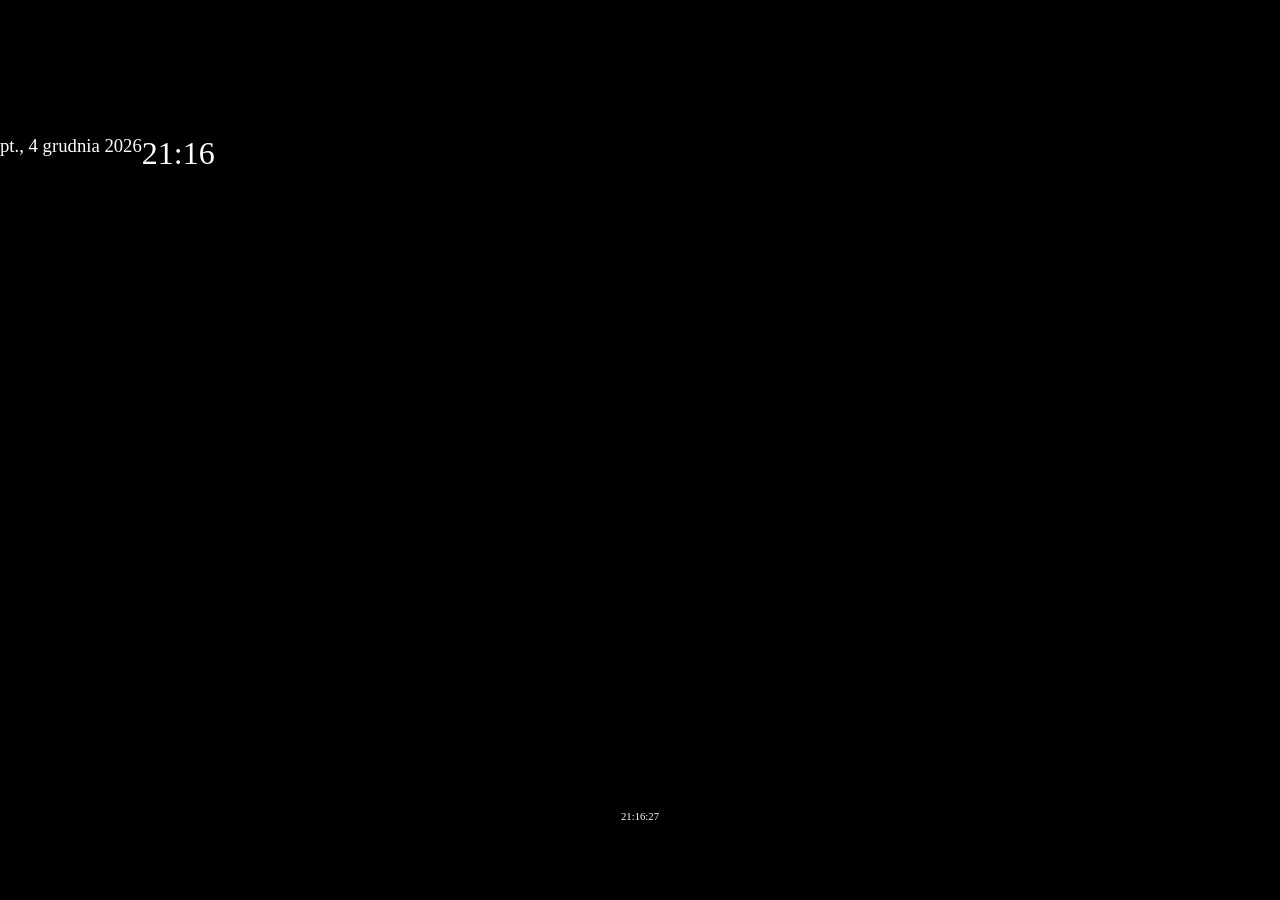
<file: clock/index.html>
<!DOCTYPE html>
<html lang="pl">

<head>
    <meta charset="UTF-8">
    <meta name="viewport" content="width=device-width, initial-scale=1.0">
    <title>clock</title>
    <link rel="stylesheet" href="font-faces.css">
    <link rel="stylesheet" href="styles.css">
    <link rel="shortcut icon" href="https://raw.githubusercontent.com/gminnyoszustpodatkowy-sudo/gminnyoszustpodatkowy-sudo.github.io/main/other/icons/favicon.png" type="image/x-icon">
</head>

<body>
    <main>
        <h3>Dzień tygodnia, dzień miesiąc rok</h3>
        <h1>Godzina</h1>
    </main>
    <footer>
        <h6>sekundy</h6>
    </footer>
    <script>
        const dateEl = document.querySelector("h3");
        const timeEl = document.querySelector("h1");
        const secondsEl = document.querySelector("h6");

        const days = ["niedz.", "pon.", "wt.", "śr.", "czw.", "pt.", "sob."];
        const months = [
            "stycznia", "lutego", "marca", "kwietnia", "maja", "czerwca",
            "lipca", "sierpnia", "września", "października", "listopada", "grudnia"
        ];

        function cc() {
            const date = new Date();

            const day = days[date.getDay()];
            const dayDT = date.getDate();
            const month = months[date.getMonth()];
            const year = date.getFullYear();

            let hours = date.getHours();
            let minutes = date.getMinutes().toString().padStart(2, "0");
            let seconds = date.getSeconds().toString().padStart(2, "0");

            dateEl.textContent = `${day}, ${dayDT} ${month} ${year}`;
            timeEl.textContent = `${hours}:${minutes}`;
            secondsEl.textContent = `${hours}:${minutes}:${seconds}`;
        }

        cc();
        setInterval(cc, 1000);
    </script>
</body>



</html>
</file>
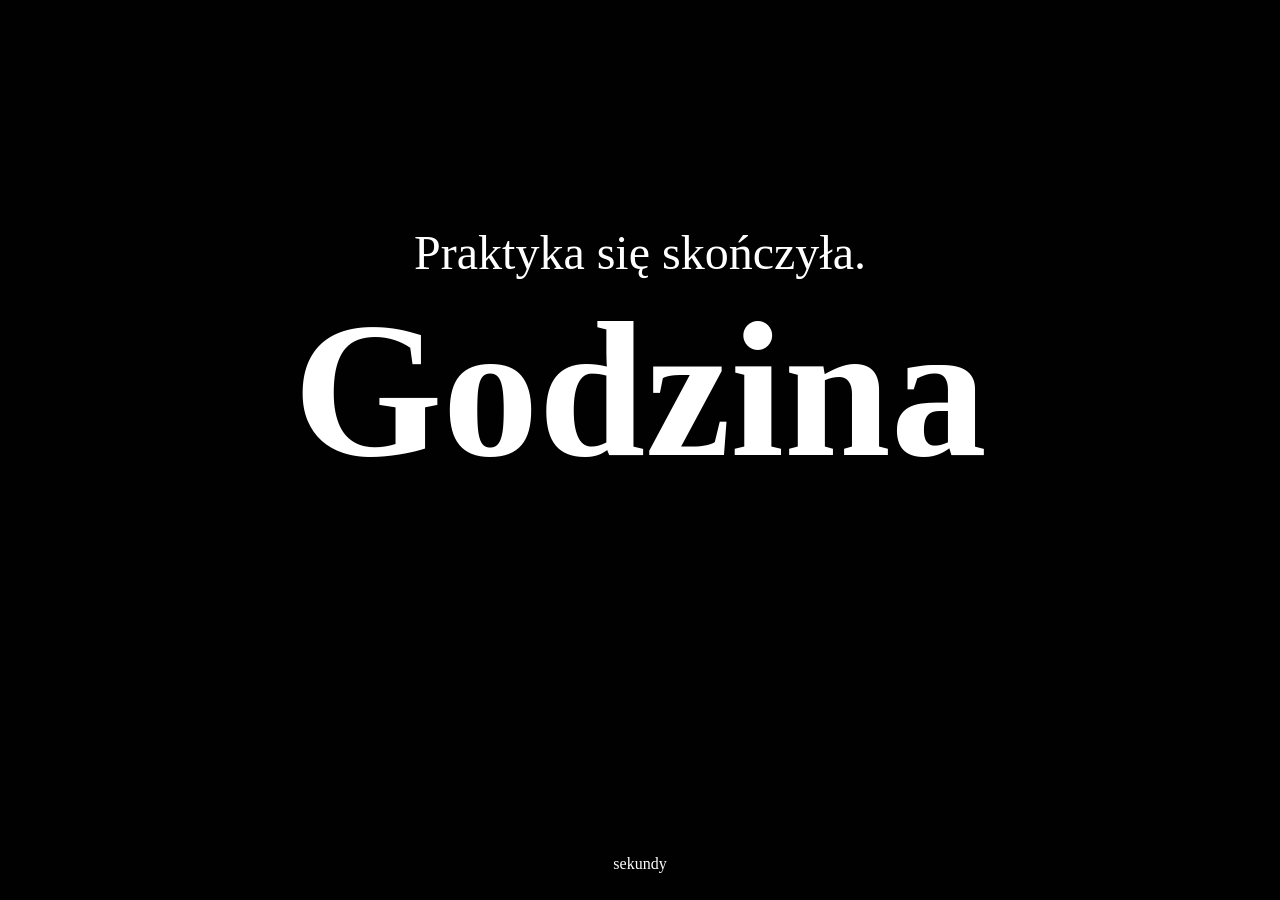
<file: countdown-timer/index.html>
<!DOCTYPE html>
<html lang="pl">

<head>
    <meta charset="UTF-8">
    <meta name="viewport" content="width=device-width, initial-scale=1.0">
    <title>clock</title>
    <link rel="stylesheet" href="font-faces.css">
    <link rel="stylesheet" href="styles.css">
    <link rel="shortcut icon" href="https://raw.githubusercontent.com/gminnyoszustpodatkowy-sudo/gminnyoszustpodatkowy-sudo.github.io/main/other/icons/favicon.png" type="image/x-icon">
</head>

<body>
    <main>
        <h3>Do końca dzisiejszej praktyki zostało: </h3>
        <h1>Godzina</h1>
    </main>
    <footer>
        <h6>sekundy</h6>
    </footer>
    <script>
        const dt = new Date();
        const date = Date.parse(new Date());
        const start = dt.setHours(15, 0, 0, 0);
        const end = dt.setHours(8, 0, 0, 0);
        const daystart = dt.setHours(0, 0, 0, 0);
        if (date < start && date > end) {
            function czasen() {
                const target = new Date();
                target.setHours(15, 0, 0, 0);
                const now = new Date();
                let diff = target - now;
                let hours = Math.floor(diff / (1000 * 60 * 60));
                let minutes = Math.floor((diff / (1000 * 60)) % 60);
                let seconds = Math.floor((diff / 1000) % 60);
                if (minutes < 10) { minutes = `0${minutes}` }
                if (seconds < 10) { seconds = `0${seconds}` }

                document.querySelector('h1').innerHTML = `${hours}:${minutes}`;
                document.querySelector('h6').innerHTML = `${hours}:${minutes}:${seconds}`;

            }
            setInterval(czasen, 1000)
        }
        else if (date < daystart) {
            document.querySelector('h3').innerHTML = `Praktyka się jeszcze nie zaczęła.`;
        }
        else {
            document.querySelector('h3').innerHTML = `Praktyka się skończyła.`;
        }
    </script>
</body>



</html>
</file>
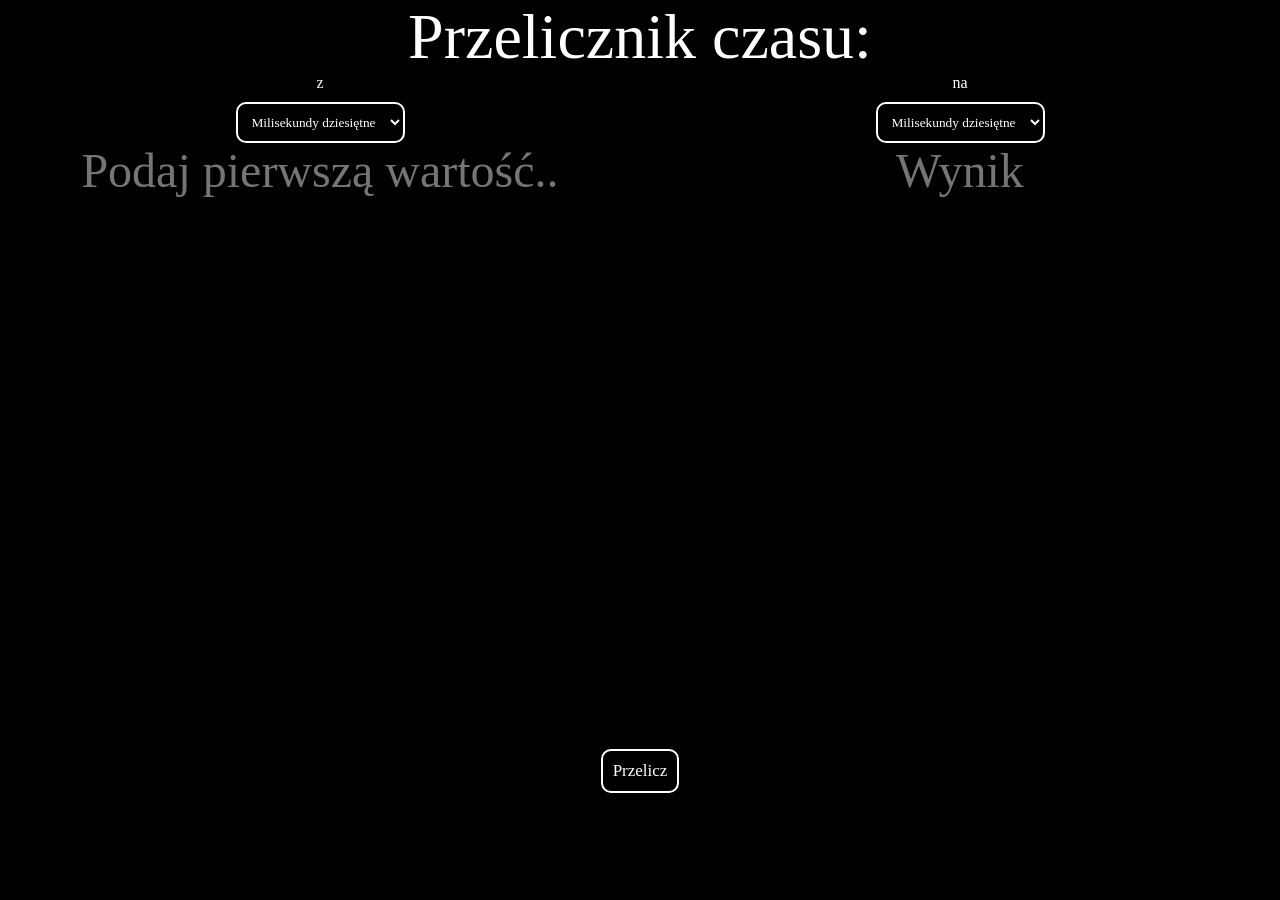
<file: time-converter/index.html>
<!DOCTYPE html>
<html lang="pl">

<head>
    <meta charset="UTF-8">
    <meta name="viewport" content="width=device-width, initial-scale=1.0">
    <title>clock</title>
    <link rel="stylesheet" href="font-faces.css">
    <link rel="stylesheet" href="styles.css">
    <link rel="shortcut icon" href="https://raw.githubusercontent.com/gminnyoszustpodatkowy-sudo/gminnyoszustpodatkowy-sudo.github.io/main/other/icons/favicon.png" type="image/x-icon">
    <script src="script.js" defer></script>
</head>

<body>
    <h1>Przelicznik czasu:</h1>
    <main>
        <section id="left">
            <p>z</p>
            <select id="unit1"></select><br>
            <input type="text" id="input1" placeholder="Podaj pierwszą wartość.."><br>
        </section>
        <section id="right">
            <p>na</p>
            <select id="unit2"></select><br>
            <input type="text" id="input2" placeholder="Wynik">
        </section>
    </main>
    <footer><button id="count">Przelicz</button></footer>
</body>
</html>
</file>
<file: clock/font-faces.css>
/* @font-face { font-family: 'SF Pro Display'; src: url('https://raw.githubusercontent.com/gminnyoszustpodatkowy-sudo/gminnyoszustpodatkowy-sudo.github.io/main/other/fonts/SF-Pro-Display-Black.otf') format('opentype'); font-weight: 900; font-style: normal; }
@font-face {
    font-family: 'SF Pro Display';
    src: url('https://raw.githubusercontent.com/gminnyoszustpodatkowy-sudo/gminnyoszustpodatkowy-sudo.github.io/main/other/fonts/SF-Pro-Display-BlackItalic.otf') format('opentype');
    font-weight: 900;
    font-style: italic;
}
@font-face {
    font-family: 'SF Pro Display';
    src: url('https://raw.githubusercontent.com/gminnyoszustpodatkowy-sudo/gminnyoszustpodatkowy-sudo.github.io/main/other/fonts/SF-Pro-Display-Heavy.otf') format('opentype');
    font-weight: 800;
    font-style: normal;
}
@font-face {
    font-family: 'SF Pro Display';
    src: url('https://raw.githubusercontent.com/gminnyoszustpodatkowy-sudo/gminnyoszustpodatkowy-sudo.github.io/main/other/fonts/SF-Pro-Display-HeavyItalic.otf') format('opentype');
    font-weight: 800;
    font-style: italic;
}*/
@font-face {
    font-family: 'SF Pro Display';
    src: url('https://raw.githubusercontent.com/gminnyoszustpodatkowy-sudo/gminnyoszustpodatkowy-sudo.github.io/main/other/fonts/SF-Pro-Display-Bold.otf') format('opentype');
    font-weight: 700;
    font-style: normal;
}

/*
@font-face {
    font-family: 'SF Pro Display';
    src: url('https://raw.githubusercontent.com/gminnyoszustpodatkowy-sudo/gminnyoszustpodatkowy-sudo.github.io/main/other/fonts/SF-Pro-Display-BoldItalic.otf') format('opentype');
    font-weight: 700;
    font-style: italic;
}
@font-face {
    font-family: 'SF Pro Display';
    src: url('https://raw.githubusercontent.com/gminnyoszustpodatkowy-sudo/gminnyoszustpodatkowy-sudo.github.io/main/other/fonts/SF-Pro-Display-Semibold.otf') format('opentype');
    font-weight: 600;
    font-style: normal;
}
@font-face {
    font-family: 'SF Pro Display';
    src: url('https://raw.githubusercontent.com/gminnyoszustpodatkowy-sudo/gminnyoszustpodatkowy-sudo.github.io/main/other/fonts/SF-Pro-Display-SemiboldItalic.otf') format('opentype');
    font-weight: 600;
    font-style: italic;
}
@font-face {
    font-family: 'SF Pro Display';
    src: url('https://raw.githubusercontent.com/gminnyoszustpodatkowy-sudo/gminnyoszustpodatkowy-sudo.github.io/main/other/fonts/SF-Pro-Display-Medium.otf') format('opentype');
    font-weight: 500;
    font-style: normal;
}
@font-face {
    font-family: 'SF Pro Display';
    src: url('https://raw.githubusercontent.com/gminnyoszustpodatkowy-sudo/gminnyoszustpodatkowy-sudo.github.io/main/other/fonts/SF-Pro-Display-MediumItalic.otf') format('opentype');
    font-weight: 500;
    font-style: italic;
}*/
@font-face {
    font-family: 'SF Pro Display';
    src: url('https://raw.githubusercontent.com/gminnyoszustpodatkowy-sudo/gminnyoszustpodatkowy-sudo.github.io/main/other/fonts/SF-Pro-Display-Regular.otf') format('opentype');
    font-weight: 400;
    font-style: normal;
    font-display: swap;
}

/*
@font-face {
    font-family: 'SF Pro Display';
    src: url('https://raw.githubusercontent.com/gminnyoszustpodatkowy-sudo/gminnyoszustpodatkowy-sudo.github.io/main/other/fonts/SF-Pro-Display-RegularItalic.otf') format('opentype');
    font-weight: 400;
    font-style: italic;
}*/
@font-face {
    font-family: 'SF Pro Display';
    src: url('https://raw.githubusercontent.com/gminnyoszustpodatkowy-sudo/gminnyoszustpodatkowy-sudo.github.io/main/other/fonts/SF-Pro-Display-Semibold.otf') format('opentype');
    font-weight: 500;
    font-style: normal;
}

/*
@font-face {
    font-family: 'SF Pro Display';
    src: url('https://raw.githubusercontent.com/gminnyoszustpodatkowy-sudo/gminnyoszustpodatkowy-sudo.github.io/main/other/fonts/SF-Pro-Display-SemiboldItalic.otf') format('opentype');
    font-weight: 500;
    font-style: italic;
}
@font-face {
    font-family: 'SF Pro Display';
    src: url('https://raw.githubusercontent.com/gminnyoszustpodatkowy-sudo/gminnyoszustpodatkowy-sudo.github.io/main/other/fonts/SF-Pro-Display-Thin.otf') format('opentype');
    font-weight: 300;
    font-style: normal;
}
@font-face {
    font-family: 'SF Pro Display';
    src: url('https://raw.githubusercontent.com/gminnyoszustpodatkowy-sudo/gminnyoszustpodatkowy-sudo.github.io/main/other/fonts/SF-Pro-Display-ThinItalic.otf') format('opentype');
    font-weight: 300;
    font-style: italic;
}
@font-face {
    font-family: 'SF Pro Display';
    src: url('https://raw.githubusercontent.com/gminnyoszustpodatkowy-sudo/gminnyoszustpodatkowy-sudo.github.io/main/other/fonts/SF-Pro-Display-Light.otf') format('opentype');
    font-weight: 200;
    font-style: normal;
}
@font-face {
    font-family: 'SF Pro Display';
    src: url('https://raw.githubusercontent.com/gminnyoszustpodatkowy-sudo/gminnyoszustpodatkowy-sudo.github.io/main/other/fonts/SF-Pro-Display-LightItalic.otf') format('opentype');
    font-weight: 200;
    font-style: italic;
}
@font-face {
    font-family: 'SF Pro Display';
    src: url('https://raw.githubusercontent.com/gminnyoszustpodatkowy-sudo/gminnyoszustpodatkowy-sudo.github.io/main/other/fonts/SF-Pro-Display-Ultralight.otf') format('opentype');
    font-weight: 100;
    font-style: normal;
}
@font-face {
    font-family: 'SF Pro Display';
    src: url('https://raw.githubusercontent.com/gminnyoszustpodatkowy-sudo/gminnyoszustpodatkowy-sudo.github.io/main/other/fonts/SF-Pro-Display-UltralightItalic.otf') format('opentype');
    font-weight: 100;
    font-style: italic;
}*/
</file>
<file: clock/styles.css>
* {
    font-family: 'SF Pro Display', serif;
    margin: 0;
    padding: 0;
    background-color: #010101;
    color: white;
    text-decoration: none;
    font-weight: 500;
}

body {
    margin-top: 15vh;
}

section {
    text-align: center;
}

select {
    margin: 10px;
}


main {
    display: flex;
    margin-top: 5vh;
    height: 75vh;
}

#dateInputOne,
#dateInputTwo {
    width: 100%;
    height: 0.8em;
    font-weight: 500;
    font-size: 3em;
    text-align: center;
    border: none;
    cursor: pointer;
    outline: none;
}

#timeInputOne,
#timeInputTwo {
    height: 0.8em;
    width: 100%;
    font-weight: 700;
    font-size: 6em;
    text-align: center;
    border: none;
    cursor: pointer;
    outline: none;
}

#left {
    width: 50%;
}

#right {
    width: 50%;
}

footer {
    height: 5vh;
    text-align: center;
}

footer button {
    padding: 10px;
    border: 2px solid white;
    border-radius: 10px;
    cursor: pointer;
    font-size: 17px;
    margin-left: 10vmax;
    margin-right: 10vmax;
}

footer input {
    padding: 10px;
    border: 2px solid white;
    border-radius: 10px;
    font-size: 17px;
}

#select-timezones-1,
#select-timezones-2 {
    padding: 10px;
    border: 2px solid white;
    border-radius: 10px;
    cursor: pointer;
}

div {
    display: none;
}

p {
    padding-bottom: 10px;
}

@media(max-width: 1000px) {
    body {
        margin-top: 20px;
    }

    main {
        flex-direction: column;
        justify-content: center;
        text-align: center;
        height: auto;
    }

    #left,
    #right {
        width: 100%;
    }

    #timeInputOne,
    #timeInputTwo {
        font-weight: 700;
        font-size: 8ex;
        text-align: center;
        border: none;
        cursor: pointer;
    }

    #dateInputOne,
    #dateInputTwo {
        text-align: center;
        font-weight: 500;
        font-size: 4ex;
        border: none;
        cursor: pointer;
    }

    .flatpickr-mobile[type='date']:focus,
    .flatpickr-mobile[type='time']:focus {
        border: none;
    }

    p {
        padding: 0;

    }

    footer {
        display: block;
    }

    footer input {
        display: none;
    }
    footer button{
        margin-top: 2vh;
    }
}
</file>
<file: countdown-timer/font-faces.css>
/* @font-face { font-family: 'SF Pro Display'; src: url('https://raw.githubusercontent.com/gminnyoszustpodatkowy-sudo/gminnyoszustpodatkowy-sudo.github.io/main/other/fonts/SF-Pro-Display-Black.otf') format('opentype'); font-weight: 900; font-style: normal; }
@font-face {
    font-family: 'SF Pro Display';
    src: url('https://raw.githubusercontent.com/gminnyoszustpodatkowy-sudo/gminnyoszustpodatkowy-sudo.github.io/main/other/fonts/SF-Pro-Display-BlackItalic.otf') format('opentype');
    font-weight: 900;
    font-style: italic;
}
@font-face {
    font-family: 'SF Pro Display';
    src: url('https://raw.githubusercontent.com/gminnyoszustpodatkowy-sudo/gminnyoszustpodatkowy-sudo.github.io/main/other/fonts/SF-Pro-Display-Heavy.otf') format('opentype');
    font-weight: 800;
    font-style: normal;
}
@font-face {
    font-family: 'SF Pro Display';
    src: url('https://raw.githubusercontent.com/gminnyoszustpodatkowy-sudo/gminnyoszustpodatkowy-sudo.github.io/main/other/fonts/SF-Pro-Display-HeavyItalic.otf') format('opentype');
    font-weight: 800;
    font-style: italic;
}*/
@font-face {
    font-family: 'SF Pro Display';
    src: url('https://raw.githubusercontent.com/gminnyoszustpodatkowy-sudo/gminnyoszustpodatkowy-sudo.github.io/main/other/fonts/SF-Pro-Display-Bold.otf') format('opentype');
    font-weight: 700;
    font-style: normal;
}

/*
@font-face {
    font-family: 'SF Pro Display';
    src: url('https://raw.githubusercontent.com/gminnyoszustpodatkowy-sudo/gminnyoszustpodatkowy-sudo.github.io/main/other/fonts/SF-Pro-Display-BoldItalic.otf') format('opentype');
    font-weight: 700;
    font-style: italic;
}
@font-face {
    font-family: 'SF Pro Display';
    src: url('https://raw.githubusercontent.com/gminnyoszustpodatkowy-sudo/gminnyoszustpodatkowy-sudo.github.io/main/other/fonts/SF-Pro-Display-Semibold.otf') format('opentype');
    font-weight: 600;
    font-style: normal;
}
@font-face {
    font-family: 'SF Pro Display';
    src: url('https://raw.githubusercontent.com/gminnyoszustpodatkowy-sudo/gminnyoszustpodatkowy-sudo.github.io/main/other/fonts/SF-Pro-Display-SemiboldItalic.otf') format('opentype');
    font-weight: 600;
    font-style: italic;
}
@font-face {
    font-family: 'SF Pro Display';
    src: url('https://raw.githubusercontent.com/gminnyoszustpodatkowy-sudo/gminnyoszustpodatkowy-sudo.github.io/main/other/fonts/SF-Pro-Display-Medium.otf') format('opentype');
    font-weight: 500;
    font-style: normal;
}
@font-face {
    font-family: 'SF Pro Display';
    src: url('https://raw.githubusercontent.com/gminnyoszustpodatkowy-sudo/gminnyoszustpodatkowy-sudo.github.io/main/other/fonts/SF-Pro-Display-MediumItalic.otf') format('opentype');
    font-weight: 500;
    font-style: italic;
}*/
@font-face {
    font-family: 'SF Pro Display';
    src: url('https://raw.githubusercontent.com/gminnyoszustpodatkowy-sudo/gminnyoszustpodatkowy-sudo.github.io/main/other/fonts/SF-Pro-Display-Regular.otf') format('opentype');
    font-weight: 400;
    font-style: normal;
    font-display: swap;
}

/*
@font-face {
    font-family: 'SF Pro Display';
    src: url('https://raw.githubusercontent.com/gminnyoszustpodatkowy-sudo/gminnyoszustpodatkowy-sudo.github.io/main/other/fonts/SF-Pro-Display-RegularItalic.otf') format('opentype');
    font-weight: 400;
    font-style: italic;
}*/
@font-face {
    font-family: 'SF Pro Display';
    src: url('https://raw.githubusercontent.com/gminnyoszustpodatkowy-sudo/gminnyoszustpodatkowy-sudo.github.io/main/other/fonts/SF-Pro-Display-Semibold.otf') format('opentype');
    font-weight: 500;
    font-style: normal;
}

/*
@font-face {
    font-family: 'SF Pro Display';
    src: url('https://raw.githubusercontent.com/gminnyoszustpodatkowy-sudo/gminnyoszustpodatkowy-sudo.github.io/main/other/fonts/SF-Pro-Display-SemiboldItalic.otf') format('opentype');
    font-weight: 500;
    font-style: italic;
}
@font-face {
    font-family: 'SF Pro Display';
    src: url('https://raw.githubusercontent.com/gminnyoszustpodatkowy-sudo/gminnyoszustpodatkowy-sudo.github.io/main/other/fonts/SF-Pro-Display-Thin.otf') format('opentype');
    font-weight: 300;
    font-style: normal;
}
@font-face {
    font-family: 'SF Pro Display';
    src: url('https://raw.githubusercontent.com/gminnyoszustpodatkowy-sudo/gminnyoszustpodatkowy-sudo.github.io/main/other/fonts/SF-Pro-Display-ThinItalic.otf') format('opentype');
    font-weight: 300;
    font-style: italic;
}
@font-face {
    font-family: 'SF Pro Display';
    src: url('https://raw.githubusercontent.com/gminnyoszustpodatkowy-sudo/gminnyoszustpodatkowy-sudo.github.io/main/other/fonts/SF-Pro-Display-Light.otf') format('opentype');
    font-weight: 200;
    font-style: normal;
}
@font-face {
    font-family: 'SF Pro Display';
    src: url('https://raw.githubusercontent.com/gminnyoszustpodatkowy-sudo/gminnyoszustpodatkowy-sudo.github.io/main/other/fonts/SF-Pro-Display-LightItalic.otf') format('opentype');
    font-weight: 200;
    font-style: italic;
}
@font-face {
    font-family: 'SF Pro Display';
    src: url('https://raw.githubusercontent.com/gminnyoszustpodatkowy-sudo/gminnyoszustpodatkowy-sudo.github.io/main/other/fonts/SF-Pro-Display-Ultralight.otf') format('opentype');
    font-weight: 100;
    font-style: normal;
}
@font-face {
    font-family: 'SF Pro Display';
    src: url('https://raw.githubusercontent.com/gminnyoszustpodatkowy-sudo/gminnyoszustpodatkowy-sudo.github.io/main/other/fonts/SF-Pro-Display-UltralightItalic.otf') format('opentype');
    font-weight: 100;
    font-style: italic;
}*/
</file>
<file: countdown-timer/styles.css>
* {
    font-family: 'SF Pro Display', serif;
    margin: 0;
    padding: 0;
    background-color: #010101;
    color: white;
    text-decoration: none;
}

body {
    margin: 25vh 30px 0px 30px;
}

main {
    text-align: center;
    height: 70vh;
}

h3 {
    font-weight: 500;
    font-size: 3em;
}

h1 {
    font-weight: 700;
    font-size: 12em;
}

footer {
    height: 4vh;
    text-align: center;
}

h6 {
    font-weight: 500;
    font-size: 1em;
}

@media(max-width: 400px) {
    body {
        margin: 30px 30px 0px 30px;
    }

    main {
        text-align: center;
        height: 90vh;
    }

    h3 {
        font-weight: 500;
        font-size: 1.5em;
    }

    h1 {
        font-weight: 700;
        font-size: 6em;
    }

    footer {
        height: 4vh;
        display: none;
    }

}
</file>
<file: time-converter/font-faces.css>
/* @font-face { font-family: 'SF Pro Display'; src: url('https://raw.githubusercontent.com/gminnyoszustpodatkowy-sudo/gminnyoszustpodatkowy-sudo.github.io/main/other/fonts/SF-Pro-Display-Black.otf') format('opentype'); font-weight: 900; font-style: normal; }
@font-face {
    font-family: 'SF Pro Display';
    src: url('https://raw.githubusercontent.com/gminnyoszustpodatkowy-sudo/gminnyoszustpodatkowy-sudo.github.io/main/other/fonts/SF-Pro-Display-BlackItalic.otf') format('opentype');
    font-weight: 900;
    font-style: italic;
}
@font-face {
    font-family: 'SF Pro Display';
    src: url('https://raw.githubusercontent.com/gminnyoszustpodatkowy-sudo/gminnyoszustpodatkowy-sudo.github.io/main/other/fonts/SF-Pro-Display-Heavy.otf') format('opentype');
    font-weight: 800;
    font-style: normal;
}
@font-face {
    font-family: 'SF Pro Display';
    src: url('https://raw.githubusercontent.com/gminnyoszustpodatkowy-sudo/gminnyoszustpodatkowy-sudo.github.io/main/other/fonts/SF-Pro-Display-HeavyItalic.otf') format('opentype');
    font-weight: 800;
    font-style: italic;
}*/
@font-face {
    font-family: 'SF Pro Display';
    src: url('https://raw.githubusercontent.com/gminnyoszustpodatkowy-sudo/gminnyoszustpodatkowy-sudo.github.io/main/other/fonts/SF-Pro-Display-Bold.otf') format('opentype');
    font-weight: 700;
    font-style: normal;
}

/*
@font-face {
    font-family: 'SF Pro Display';
    src: url('https://raw.githubusercontent.com/gminnyoszustpodatkowy-sudo/gminnyoszustpodatkowy-sudo.github.io/main/other/fonts/SF-Pro-Display-BoldItalic.otf') format('opentype');
    font-weight: 700;
    font-style: italic;
}
@font-face {
    font-family: 'SF Pro Display';
    src: url('https://raw.githubusercontent.com/gminnyoszustpodatkowy-sudo/gminnyoszustpodatkowy-sudo.github.io/main/other/fonts/SF-Pro-Display-Semibold.otf') format('opentype');
    font-weight: 600;
    font-style: normal;
}
@font-face {
    font-family: 'SF Pro Display';
    src: url('https://raw.githubusercontent.com/gminnyoszustpodatkowy-sudo/gminnyoszustpodatkowy-sudo.github.io/main/other/fonts/SF-Pro-Display-SemiboldItalic.otf') format('opentype');
    font-weight: 600;
    font-style: italic;
}
@font-face {
    font-family: 'SF Pro Display';
    src: url('https://raw.githubusercontent.com/gminnyoszustpodatkowy-sudo/gminnyoszustpodatkowy-sudo.github.io/main/other/fonts/SF-Pro-Display-Medium.otf') format('opentype');
    font-weight: 500;
    font-style: normal;
}
@font-face {
    font-family: 'SF Pro Display';
    src: url('https://raw.githubusercontent.com/gminnyoszustpodatkowy-sudo/gminnyoszustpodatkowy-sudo.github.io/main/other/fonts/SF-Pro-Display-MediumItalic.otf') format('opentype');
    font-weight: 500;
    font-style: italic;
}*/
@font-face {
    font-family: 'SF Pro Display';
    src: url('https://raw.githubusercontent.com/gminnyoszustpodatkowy-sudo/gminnyoszustpodatkowy-sudo.github.io/main/other/fonts/SF-Pro-Display-Regular.otf') format('opentype');
    font-weight: 400;
    font-style: normal;
    font-display: swap;
}

/*
@font-face {
    font-family: 'SF Pro Display';
    src: url('https://raw.githubusercontent.com/gminnyoszustpodatkowy-sudo/gminnyoszustpodatkowy-sudo.github.io/main/other/fonts/SF-Pro-Display-RegularItalic.otf') format('opentype');
    font-weight: 400;
    font-style: italic;
}*/
@font-face {
    font-family: 'SF Pro Display';
    src: url('https://raw.githubusercontent.com/gminnyoszustpodatkowy-sudo/gminnyoszustpodatkowy-sudo.github.io/main/other/fonts/SF-Pro-Display-Semibold.otf') format('opentype');
    font-weight: 500;
    font-style: normal;
}

/*
@font-face {
    font-family: 'SF Pro Display';
    src: url('https://raw.githubusercontent.com/gminnyoszustpodatkowy-sudo/gminnyoszustpodatkowy-sudo.github.io/main/other/fonts/SF-Pro-Display-SemiboldItalic.otf') format('opentype');
    font-weight: 500;
    font-style: italic;
}
@font-face {
    font-family: 'SF Pro Display';
    src: url('https://raw.githubusercontent.com/gminnyoszustpodatkowy-sudo/gminnyoszustpodatkowy-sudo.github.io/main/other/fonts/SF-Pro-Display-Thin.otf') format('opentype');
    font-weight: 300;
    font-style: normal;
}
@font-face {
    font-family: 'SF Pro Display';
    src: url('https://raw.githubusercontent.com/gminnyoszustpodatkowy-sudo/gminnyoszustpodatkowy-sudo.github.io/main/other/fonts/SF-Pro-Display-ThinItalic.otf') format('opentype');
    font-weight: 300;
    font-style: italic;
}
@font-face {
    font-family: 'SF Pro Display';
    src: url('https://raw.githubusercontent.com/gminnyoszustpodatkowy-sudo/gminnyoszustpodatkowy-sudo.github.io/main/other/fonts/SF-Pro-Display-Light.otf') format('opentype');
    font-weight: 200;
    font-style: normal;
}
@font-face {
    font-family: 'SF Pro Display';
    src: url('https://raw.githubusercontent.com/gminnyoszustpodatkowy-sudo/gminnyoszustpodatkowy-sudo.github.io/main/other/fonts/SF-Pro-Display-LightItalic.otf') format('opentype');
    font-weight: 200;
    font-style: italic;
}
@font-face {
    font-family: 'SF Pro Display';
    src: url('https://raw.githubusercontent.com/gminnyoszustpodatkowy-sudo/gminnyoszustpodatkowy-sudo.github.io/main/other/fonts/SF-Pro-Display-Ultralight.otf') format('opentype');
    font-weight: 100;
    font-style: normal;
}
@font-face {
    font-family: 'SF Pro Display';
    src: url('https://raw.githubusercontent.com/gminnyoszustpodatkowy-sudo/gminnyoszustpodatkowy-sudo.github.io/main/other/fonts/SF-Pro-Display-UltralightItalic.otf') format('opentype');
    font-weight: 100;
    font-style: italic;
}*/
</file>
<file: time-converter/styles.css>
* {
    font-family: 'SF Pro Display', serif;
    margin: 0;
    padding: 0;
    background-color: #010101;
    color: white;
    text-decoration: none;
    font-weight: 500;
}

section {
    text-align: center;
}

h1{
    text-align: center;
    font-size: 4em;
    padding: 0;
}

main {
    display: flex;
    height: 75vh;
}

input {
    width: 100%;
    font-weight: 500;
    font-size: 3em;
    text-align: center;
    border: none;
    outline: none;
}

#left {
    width: 50%;
}

#right {
    width: 50%;
}

footer {
    height: 5vh;
    text-align: center;
}

footer button {
    padding: 10px;
    border: 2px solid white;
    border-radius: 10px;
    cursor: pointer;
    font-size: 17px;
    margin-left: 10vmax;
    margin-right: 10vmax;
}

footer input {
    padding: 10px;
    border: 2px solid white;
    border-radius: 10px;
    font-size: 17px;
}

select{
    padding: 10px;
    border: 2px solid white;
    border-radius: 10px;
    cursor: pointer;
}

div {
    display: none;
}

p {
    padding-bottom: 10px;
}

@media(max-width: 1000px) {
    body {
        margin-top: 20px;
    }

    main {
        flex-direction: column;
        justify-content: center;
        text-align: center;
        height: auto;
    }

    #left,
    #right {
        width: 100%;
    }

    #timeInputOne,
    #timeInputTwo {
        font-weight: 700;
        font-size: 8ex;
        text-align: center;
        border: none;
        cursor: pointer;
    }

    #dateInputOne,
    #dateInputTwo {
        text-align: center;
        font-weight: 500;
        font-size: 4ex;
        border: none;
        cursor: pointer;
    }

    .flatpickr-mobile[type='date']:focus,
    .flatpickr-mobile[type='time']:focus {
        border: none;
    }

    p {
        padding: 0;

    }

    footer {
        display: block;
    }

    footer input {
        display: none;
    }
    footer button{
        margin-top: 2vh;
    }
}
</file>
